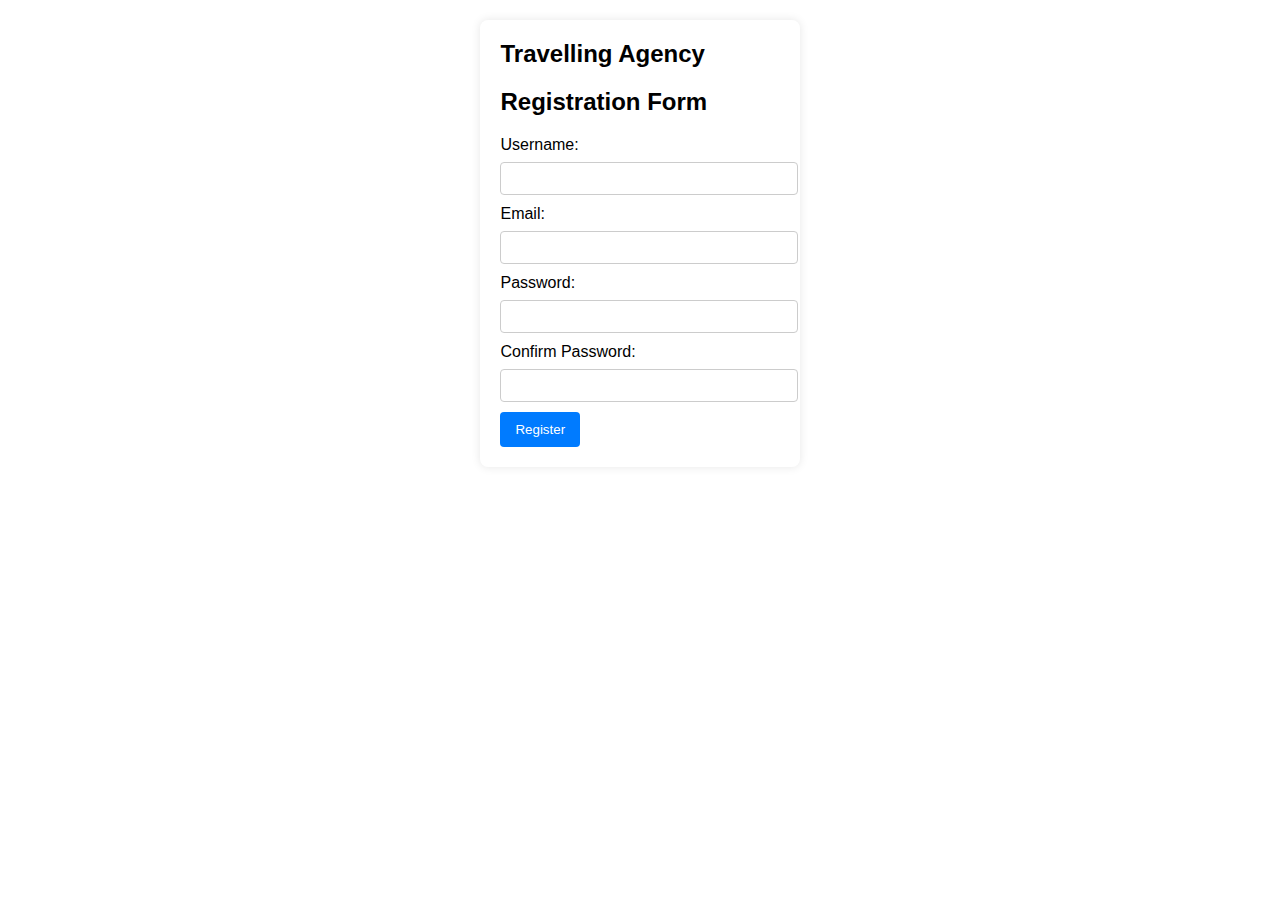
<file: registration form/index.html>
<!DOCTYPE html>
<html lang="en">
<head>
    <meta charset="UTF-8">
    <meta name="viewport" content="width=device-width, initial-scale=1.0">
    <title>Registration Form</title>
    <link rel="stylesheet" href="styles.css">
</head>
<body>
    <div class="container">
        <h2>Travelling Agency</h2>
        <h2>Registration Form</h2>
        <form class="Registration" action="home.html" method="post" name="form" onsubmit="return validated()">
        <form id="registration_Form">
            <label for="username">Username:</label>
            <input type="text" id="username" name="username" required>
            <span class="error" id="usernameError"></span>

            <label for="email">Email:</label>
            <input type="email" id="email" name="email" required>
            <span class="error" id="emailError"></span>

            <label for="password">Password:</label>
            <input type="password" id="password" name="password" required>
            <span class="error" id="passwordError"></span>

            <label for="confirmPassword">Confirm Password:</label>
            <input type="password" id="confirmPassword" name="confirmPassword" required>
            <span class="error" id="confirmPasswordError"></span>

            <button type="submit">Register</button>
        </form>
    </div>
    <script src="script.js"></script>
</body>
</html>
</file>
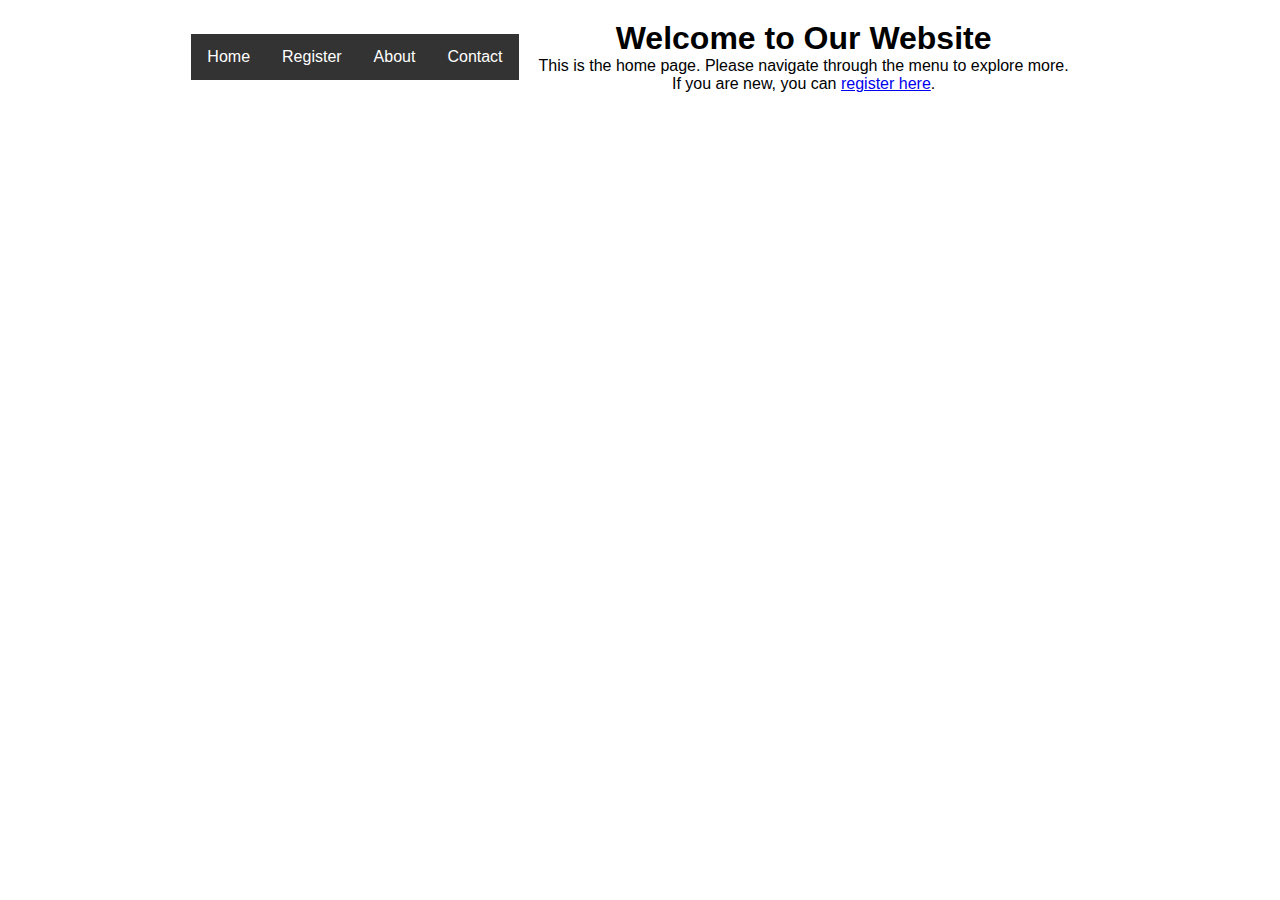
<file: registration form/home.html>
<!DOCTYPE html>
<html lang="en">
<head>
    <meta charset="UTF-8">
    <meta name="viewport" content="width=device-width, initial-scale=1.0">
    <title>Home Page</title>
    <link rel="stylesheet" href="styles.css">
    <style>
        /* CSS styles */
        body {
            font-family: Arial, sans-serif;
            background-image: url("https://i.pinimg.com/originals/20/cb/f3/20cbf31ecf279ccab1a3264a2cec80c6.jpg");
            background-size: cover;
            background-attachment: fixed;
            margin: 0;
            padding: 0;
        }
    </style>
</head>
<body>
    <nav>
        <ul>
            <li><a href="home.html">Home</a></li>
            <li><a href="index.html">Register</a></li>
            <li><a href="#">About</a></li>
            <li><a href="#">Contact</a></li>
        </ul>
    </nav>
    
    <div class="main-content">
        <h1>Welcome to Our Website</h1>
        <p>This is the home page. Please navigate through the menu to explore more.</p>
        <p>If you are new, you can <a href="index.html">register here</a>.</p>
    </div>
</body>
</html>
</file>
<file: registration form/styles.css>
*{
    padding: 0;
    margin: 0;
}
body{
    background: url('https://www.ctvnews.ca/polopoly_fs/1.5905106.1652713324!/httpImage/image.jpg_gen/derivatives/landscape_1020/image.jpg') no-repeat;
    background-size: cover;
    align-items: center;
    justify-content: center;
    display: flex;
    font-family: sans-serif;
}

nav {
    background-color: #333;
    overflow: hidden;
}

nav ul {
    list-style-type: none;
    padding: 0;
    margin: 0;
}

nav ul li {
    float: left;
}

nav ul li a {
    display: block;
    color: white;
    text-align: center;
    padding: 14px 16px;
    text-decoration: none;
}

nav ul li a:hover {
    background-color: #111;
}

.main-content {
    padding: 20px;
    text-align: center;
}

.container {
    background-color: #fff;
    padding: 20px;
    border-radius: 8px;
    box-shadow: 0 0 10px rgba(0, 0, 0, 0.1);
    max-width: 400px;
    margin: 20px auto;
}

h2 {
    margin-bottom: 20px;
}

label {
    display: block;
    margin-bottom: 8px;
}

input {
    width: 100%;
    padding: 8px;
    margin-bottom: 10px;
    border: 1px solid #ccc;
    border-radius: 4px;
}

button {
    padding: 10px 15px;
    background-color: #007BFF;
    border: none;
    color: #fff;
    border-radius: 4px;
    cursor: pointer;
}

button:hover {
    background-color: #0056b3;
}

.error {
    color: red;
    font-size: 0.9em;
    display: none;
}
</file>
